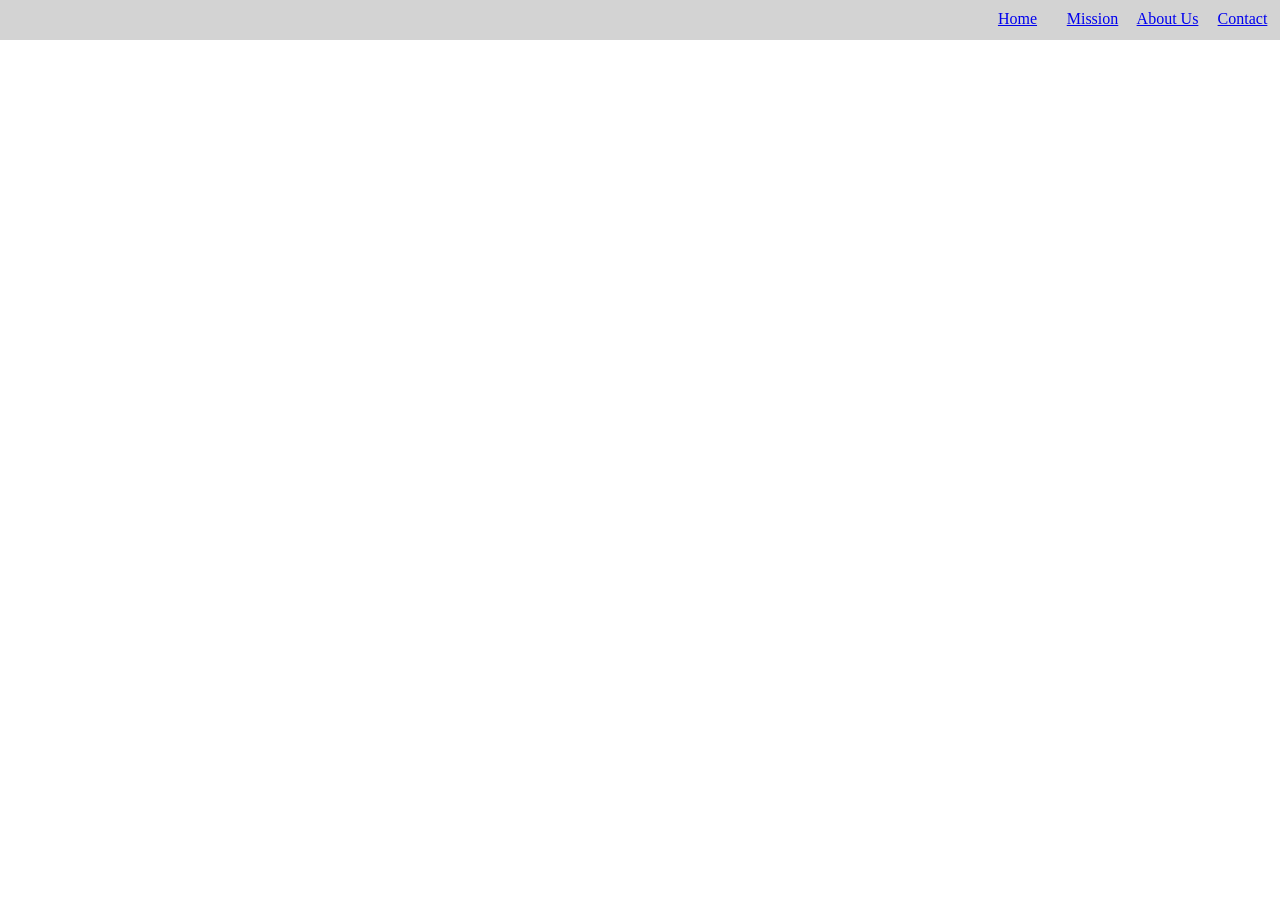
<file: Week1_Day2_AfternoonLab/index.html>
<!DOCTYPE html>
<html lang="en">
<head>
    <meta charset="UTF-8">
    <meta name="viewport" content="width=device-width, initial-scale=1.0">
    <title>Document</title>
    <link rel="stylesheet" href="css/style.css">
</head>
<body>
    <div id="header">
        <div class="children" id="home"><a href="#">Home</a></div>
        <div class="children" id="mission"><a href="#">Mission</a></div>
        <div class="children" id="about"><a href="#">About Us</a></div>
        <div class="children" id="contact"><a href="#">Contact</a></div>
    </div>
</body>
</html>
</file>
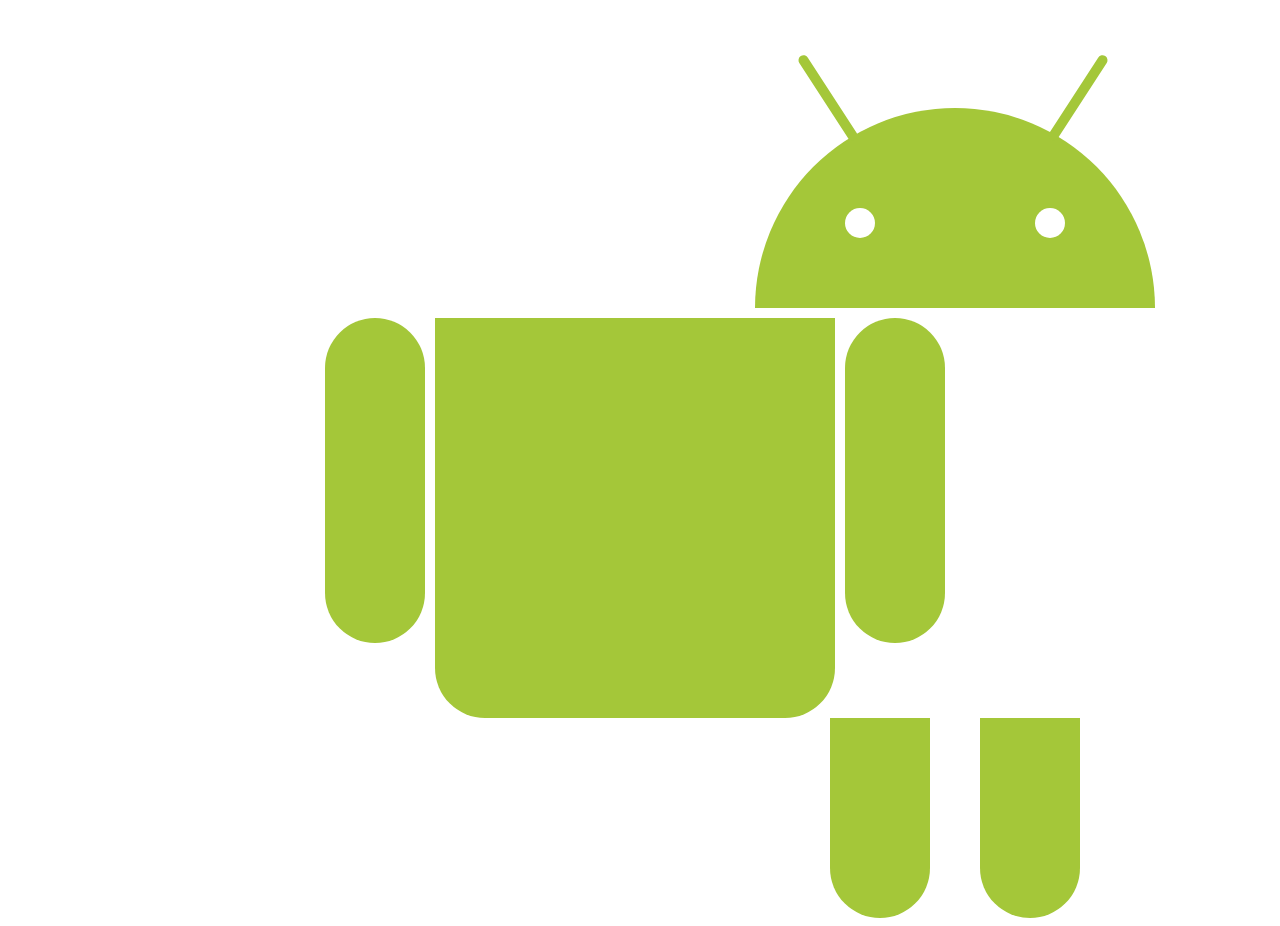
<file: Week1_Day2_MorningLab/index.html>
<!DOCTYPE html>
<html lang="en">
<head>
    <link rel="stylesheet" href="css/style.css">
</head>
<body>
    <div id="android"> 
        <div id="antenna"> 
            <div id="left_antenna">&nbsp;</div> 
            <div id="right_antenna">&nbsp;</div> 
        </div> 
        <div id="head"> 
            <div id="left_eye">&nbsp;</div> 
            <div id="right_eye">&nbsp;</div> 
        </div> 
        <div id="upper_body"> 
            <div id="left_arm">&nbsp;</div> 
            <div id="torso">&nbsp;</div> 
            <div id="right_arm">&nbsp;</div> 
        </div> 
        <div id="lower_body"> 
            <div id="left_leg">&nbsp;</div> 
            <div id="right_leg">&nbsp;</div> 
        </div> 
    </div>
</body>
</html>
</file>
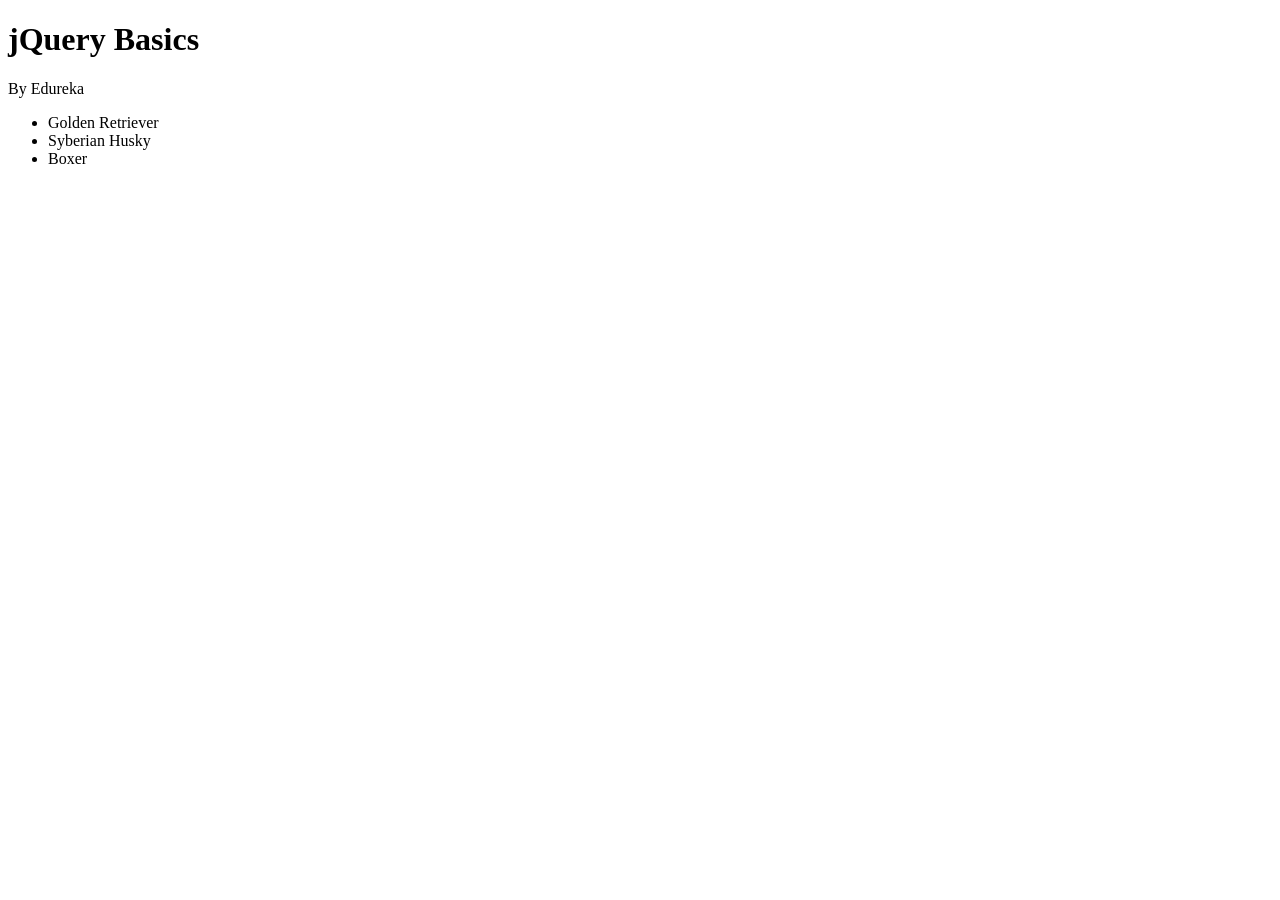
<file: Week4_Day1_MorningLab/index.html>
<!DOCTYPE html>
<html>
    <head>
        <title> jQuery Tutorial</title>
        <script
			  src="https://code.jquery.com/jquery-3.5.1.js"
			  integrity="sha256-QWo7LDvxbWT2tbbQ97B53yJnYU3WhH/C8ycbRAkjPDc="
              crossorigin="anonymous">
        </script>
    </head>
     
    <body>
     
 
        <h1>jQuery Basics</h1>
         
         
             
         
        By Edureka
         
          
             
         
        <ul>
                 
         
        <li>Golden Retriever</li>
         
         
                 
         
        <li>Syberian Husky</li>
         
         
                 
         
        <li>Boxer</li>
         
         
            </ul>
         
         
           
    </body>
</html>
</file>
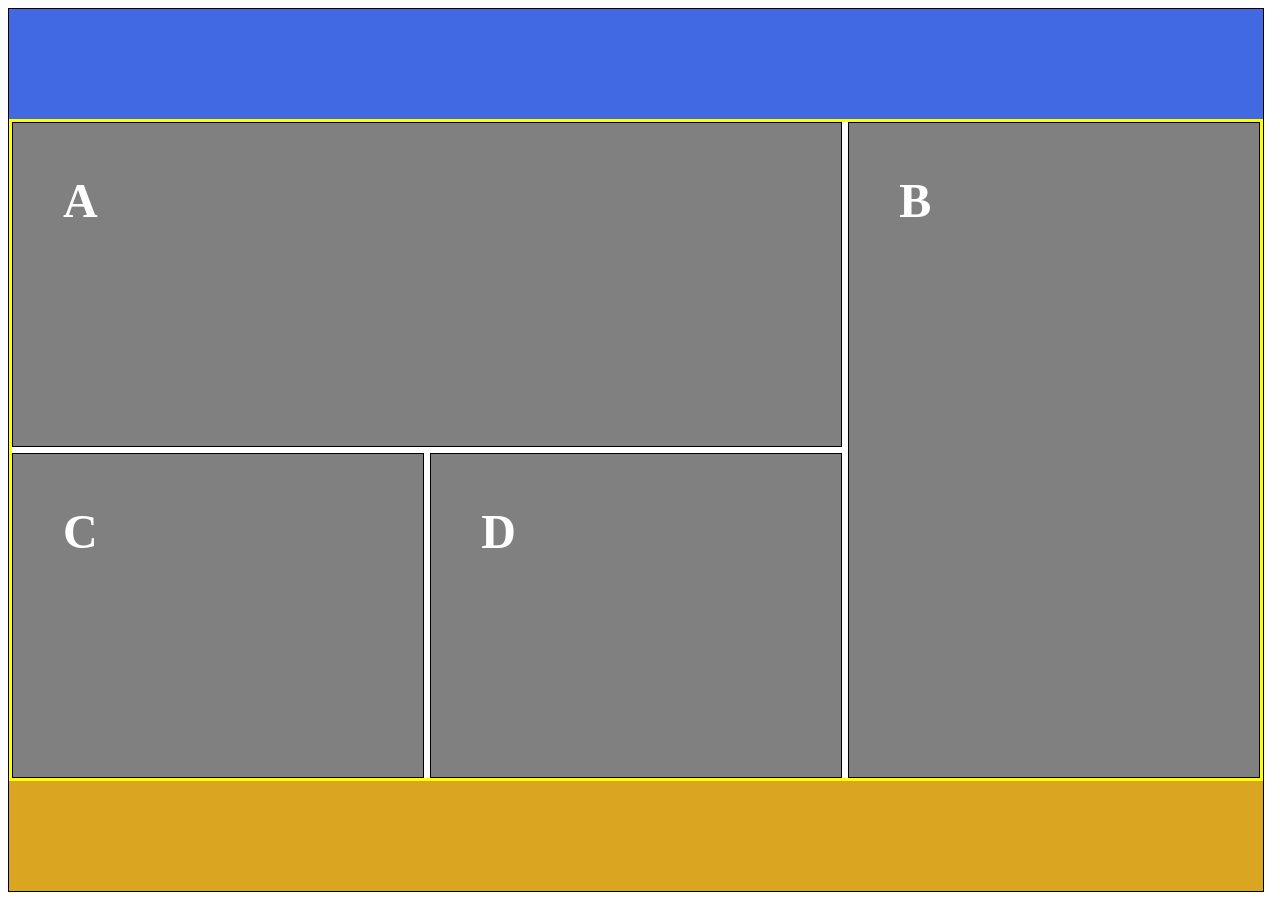
<file: Grid_Practice/type-1-ver-2.html>
<!DOCTYPE html>
<html lang="en">
    <head>
        <meta charset="UTF-8">
        <meta name="viewport" content="width=device-width, initial-scale=1.0">
        <link rel="stylesheet" href="css/ver-2.css">
        <title>Document</title>
    </head>
    <body>
        <div id="container">
            <header id="header"></header>

            <main id ="main">
                <div class="children" id="child-1">A</div>
                <div class="children" id="child-2">B</div>
                <div class="children" id="child-3">C</div>
                <div class="children" id="child-4">D</div>
            </main>

            <footer id="footer"></footer>
        </div>
    </body>
</html>
</file>
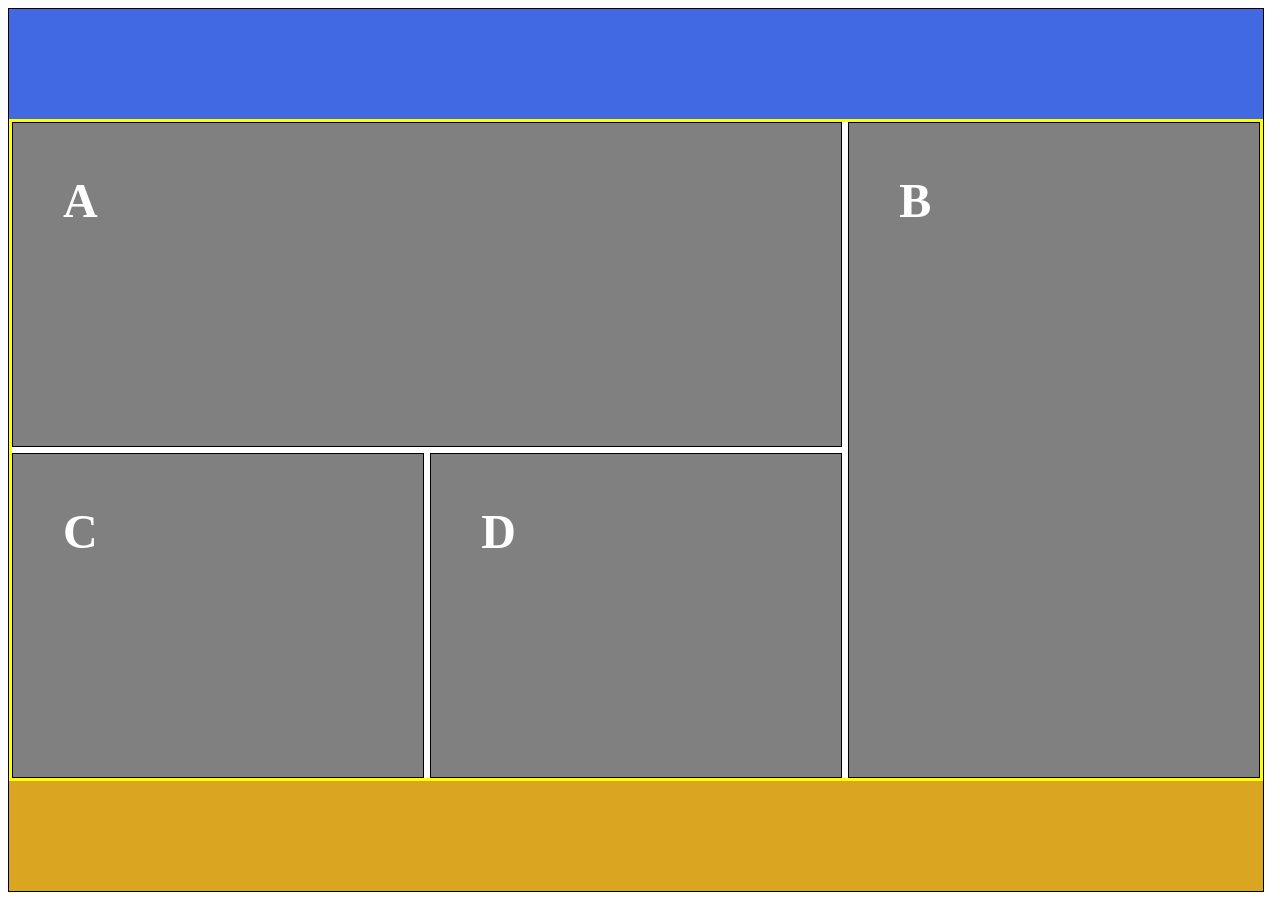
<file: Grid_Practice/type-1.html>
<!DOCTYPE html>
<html lang="en">
    <head>
        <meta charset="UTF-8">
        <meta name="viewport" content="width=device-width, initial-scale=1.0">
        <link rel="stylesheet" href="css/style.css">
        <title>Document</title>
    </head>
    <body>
        <div id="container">
            <header id="header"></header>

            <main id ="main">
                <div class="children" id="child-1">A</div>
                <div class="children" id="child-2">B</div>
                <div class="children" id="child-3">C</div>
                <div class="children" id="child-4">D</div>
            </main>

            <footer id="footer"></footer>
        </div>
    </body>
</html>
</file>
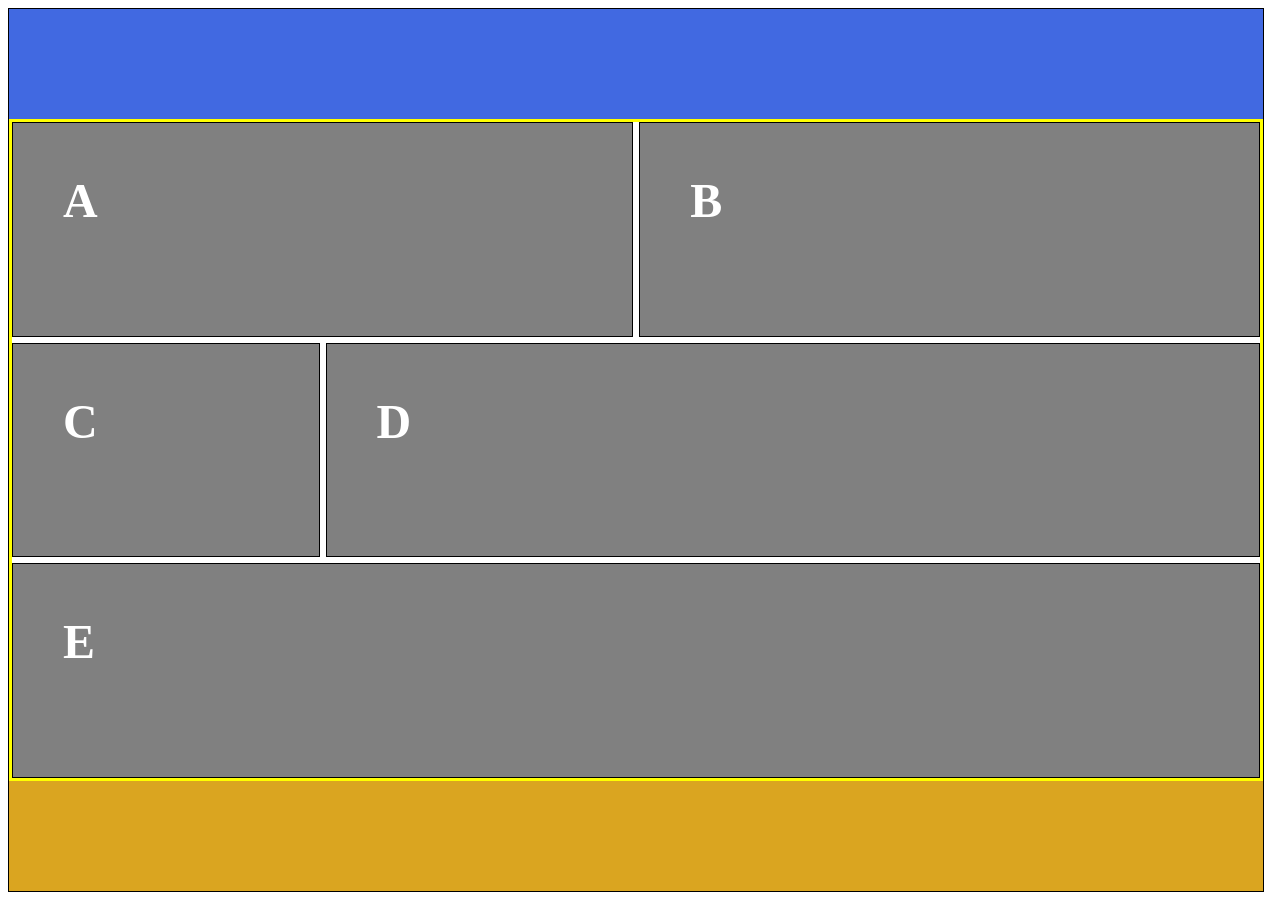
<file: Grid_Practice/type-2-ver-2.html>
<!DOCTYPE html>
<html lang="en">
    <head>
        <meta charset="UTF-8">
        <meta name="viewport" content="width=device-width, initial-scale=1.0">
        <link rel="stylesheet" href="css/ver-2.css">
        <title>Document</title>
    </head>
    <body>
        <div id="container">
            <header id="header"></header>

            <main id ="main-2">
                <div class="children" id="ver-1">A</div>
                <div class="children" id="ver-2">B</div>
                <div class="children" id="ver-3">C</div>
                <div class="children" id="ver-4">D</div>
                <div class="children" id="ver-5">E</div>
            </main>

            <footer id="footer"></footer>
        </div>
    </body>
</html>
</file>
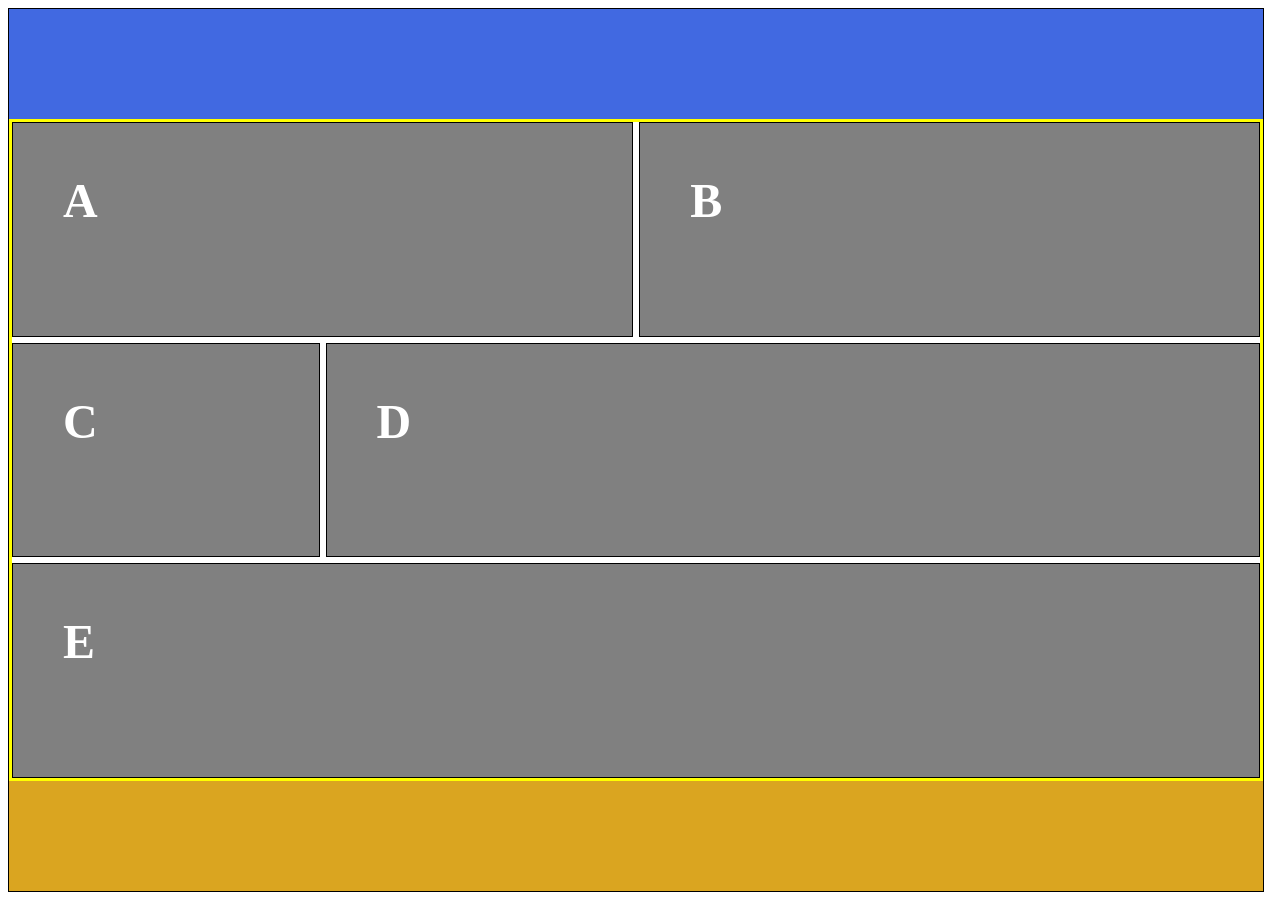
<file: Grid_Practice/type-2.html>
<!DOCTYPE html>
<html lang="en">
    <head>
        <meta charset="UTF-8">
        <meta name="viewport" content="width=device-width, initial-scale=1.0">
        <link rel="stylesheet" href="css/style.css">
        <title>Document</title>
    </head>
    <body>
        <div id="container">
            <header id="header"></header>

            <main id ="main-2">
                <div class="children" id="ver-1">A</div>
                <div class="children" id="ver-2">B</div>
                <div class="children" id="ver-3">C</div>
                <div class="children" id="ver-4">D</div>
                <div class="children" id="ver-5">E</div>
            </main>

            <footer id="footer"></footer>
        </div>
    </body>
</html>
</file>
<file: Week1_Day2_AfternoonLab/css/style.css>
nav {
    display:inline;
}

#header {
    background-color: lightgrey;
    width:100vw;
    height:40px;
    animation: growright forwards 1 6s;
    display: flex;
    justify-content:flex-end;
}

.children {
    width: 75px;
    text-align: center;
    padding-top: 10px;
}

@keyframes growright {
    0% {
        width: 300px;
        background-color: blue;
    }
    100% {
        width: 100vw;
    }

}
body {
    padding: 0 0 0 0;
    margin: 0;
}
</file>
<file: Week1_Day2_MorningLab/css/style.css>
#left_antenna, #right_antenna, #head, #left_arm, #torso, #right_arm, #left_leg, #right_leg { background-color: #a4c739; }
#head { 
    width: 400px; 
    margin: 0 747px; 
    height: 200px; 
    border-radius: 200px 200px 0 0; 
    -webkit-border-radius: 200px 200px 0 0; 
    -moz-border-radius: 200px 200px 0 0; 
    -ms-border-radius: 200px 200px 0 0; 
    -o-border-radius: 200px 200px 0 0; 
    margin-bottom: 10px; 
} 
#upper_body { 
    width: 700px; 
    height: 400px; 
    margin: 0 auto; 
    text-align: center; 
    display: flex;
    justify-content: center;
} 
#left_arm, #right_arm { 
    width: 100px; 
    height: 325px; 
    float: left; 
    border-radius: 100px; 
    -webkit-border-radius: 100px; 
    -moz-border-radius: 100px; 
    -ms-border-radius: 100px; 
    -o-border-radius: 100px; 
} 
#left_arm { 
    margin-right: 10px; 
    margin-left: -10px; 
} 
#torso { 
    width: 400px; 
    height: 400px; 
    float: left; 
    border-radius: 0 0 50px 50px; 
    -webkit-border-radius: 0 0 50px 50px; 
    -moz-border-radius: 0 0 50px 50px; 
    -ms-border-radius: 0 0 50px 50px; 
    -o-border-radius: 0 0 50px 50px; 
    margin-right: 10px; 
} 
#lower_body { 
    width: 400px; 
    height: 200px; 
    margin: 0px 747px; 
} 
#left_leg, #right_leg { 
    width: 100px; 
    height: 200px; 
    float: left; 
    border-radius: 0 0 100px 100px; 
    -webkit-border-radius: 0 0 100px 100px; 
    -moz-border-radius: 0 0 100px 100px; 
    -ms-border-radius: 0 0 100px 100px; 
    -o-border-radius: 0 0 100px 100px; 
} 
#left_leg { 
    margin-left: 75px; 
} #right_leg { 
    margin-left: 50px; 
}
#left_eye, #right_eye { 
    width: 30px; 
    height: 30px; 
    border-radius: 15px; 
    -webkit-border-radius: 15px; 
    -moz-border-radius: 15px; 
    -ms-border-radius: 15px; 
    -o-border-radius: 15px; 
    background-color: white; 
    float: left; 
} 
#left_eye { 
    position: relative; 
    top: 100px; 
    left: 90px; 
} 
#right_eye { 
    position: relative; 
    top: 100px; 
    left: 250px; 
}
#antenna { 
    width: 400px; 
    height: 100px; 
    margin: 0 745px; 
} 
#left_antenna, #right_antenna { 
    width: 10px; 
    height: 100px; 
    border-radius: 10px; 
    -webkit-border-radius: 10px; 
    -moz-border-radius: 10px; 
    -ms-border-radius: 10px; 
    -o-border-radius: 10px; 
    float: left; 
} 
#left_antenna { 
    position: relative; 
    top: 40px; 
    left: 70px; 
    transform:rotate(-33deg); 
    -webkit-transform: rotate(-33deg); 
    -moz-transform: rotate(-33deg); 
    -ms-transform: rotate(-33deg); 
    -o-transform: rotate(-33deg); 
} 
#right_antenna { 
    position: relative; 
    top: 40px; 
    left: 310px; 
    transform: rotate(33deg); 
    -webkit-transform: rotate(33deg); 
    -moz-transform: rotate(33deg); 
    -ms-transform: rotate(33deg); 
    -o-transform: rotate(33deg); 
}
</file>
<file: Grid_Practice/css/ver-2.css>
#container {
    border: solid black 1px;
    height: 98vh;
    width: 98vw;
    display: grid;
    grid-template-rows: 1fr 6fr 1fr;
}

#header {
    background-color: royalblue;
}

#main {
    border: solid yellow 3px;
    display: grid;
    grid-template-columns: 1fr 1fr 1fr;
    grid-template-rows: 1fr 1fr;
    grid-gap: 6px;
}

.children {
    background-color:grey;
    border: solid black 1px;
    padding: 50px 50px;
    color: white;
    font-size: 48px;
    font-weight: bolder;
}

#child-1 {
    grid-column: 1/3;
}

#child-2 {
    grid-column: 3/4;
    grid-row: 1/3;
}

#child-3 {
    grid-row: 2/3;
    grid-column: 1/2;
}

#child-4 {
    grid-row: 2/3;
    grid-column: 2/3;
}

#main-2 {
    border: solid yellow 3px;
    display: grid;
    grid-template-columns: 1fr 1fr 1fr 1fr;
    grid-template-rows: 1fr 1fr 1fr;
    grid-gap: 6px;
}

#ver-1 {
    grid-row: 1/2;
    grid-column: 1/3;
}

#ver-2 {
    grid-row: 1/2;
    grid-column: 3/5;
}

#ver-3 {
    grid-row: 2/3;
    grid-column: 1/2;
}

#ver-4 {
    grid-row: 2/3;
    grid-column: 2/5;
}

#ver-5 {
    grid-row: 3/4;
    grid-column: 1/5;
}

#footer {
    background-color: goldenrod;
}
</file>
<file: Grid_Practice/css/style.css>
#container {
    border: solid black 1px;
    height: 98vh;
    width: 98vw;
    display: grid;
    grid-template-rows: 1fr 6fr 1fr;
}

#header {
    background-color: royalblue;
}

#main {
    border: solid yellow 3px;
    display: grid;
    grid-template-columns: 1fr 1fr 1fr;
    grid-template-rows: 1fr 1fr;
    grid-gap: 6px;
    grid-template-areas:
        "a a b"
        "c d b";
}

.children {
    background-color:grey;
    border: solid black 1px;
    padding: 50px 50px;
    color: white;
    font-size: 48px;
    font-weight: bolder;
}

#child-1 {
    grid-area: a;
}

#child-2 {
    grid-area: b;
}

#child-3 {
    grid-area: c;
}

#child-4 {
    grid-area: d;
}

#main-2 {
    border: solid yellow 3px;
    display: grid;
    grid-template-columns: 1fr 1fr 1fr 1fr;
    grid-template-rows: 1fr 1fr 1fr;
    grid-gap: 6px;
    grid-template-areas:
        "a a b b"
        "c d d d"
        "e e e e";
}

#ver-1 {
    grid-area: a;
}

#ver-2 {
    grid-area: b;
}

#ver-3 {
    grid-area: c;
}

#ver-4 {
    grid-area: d;
}

#ver-5 {
    grid-area: e;
}

#footer {
    background-color: goldenrod;
}
</file>
